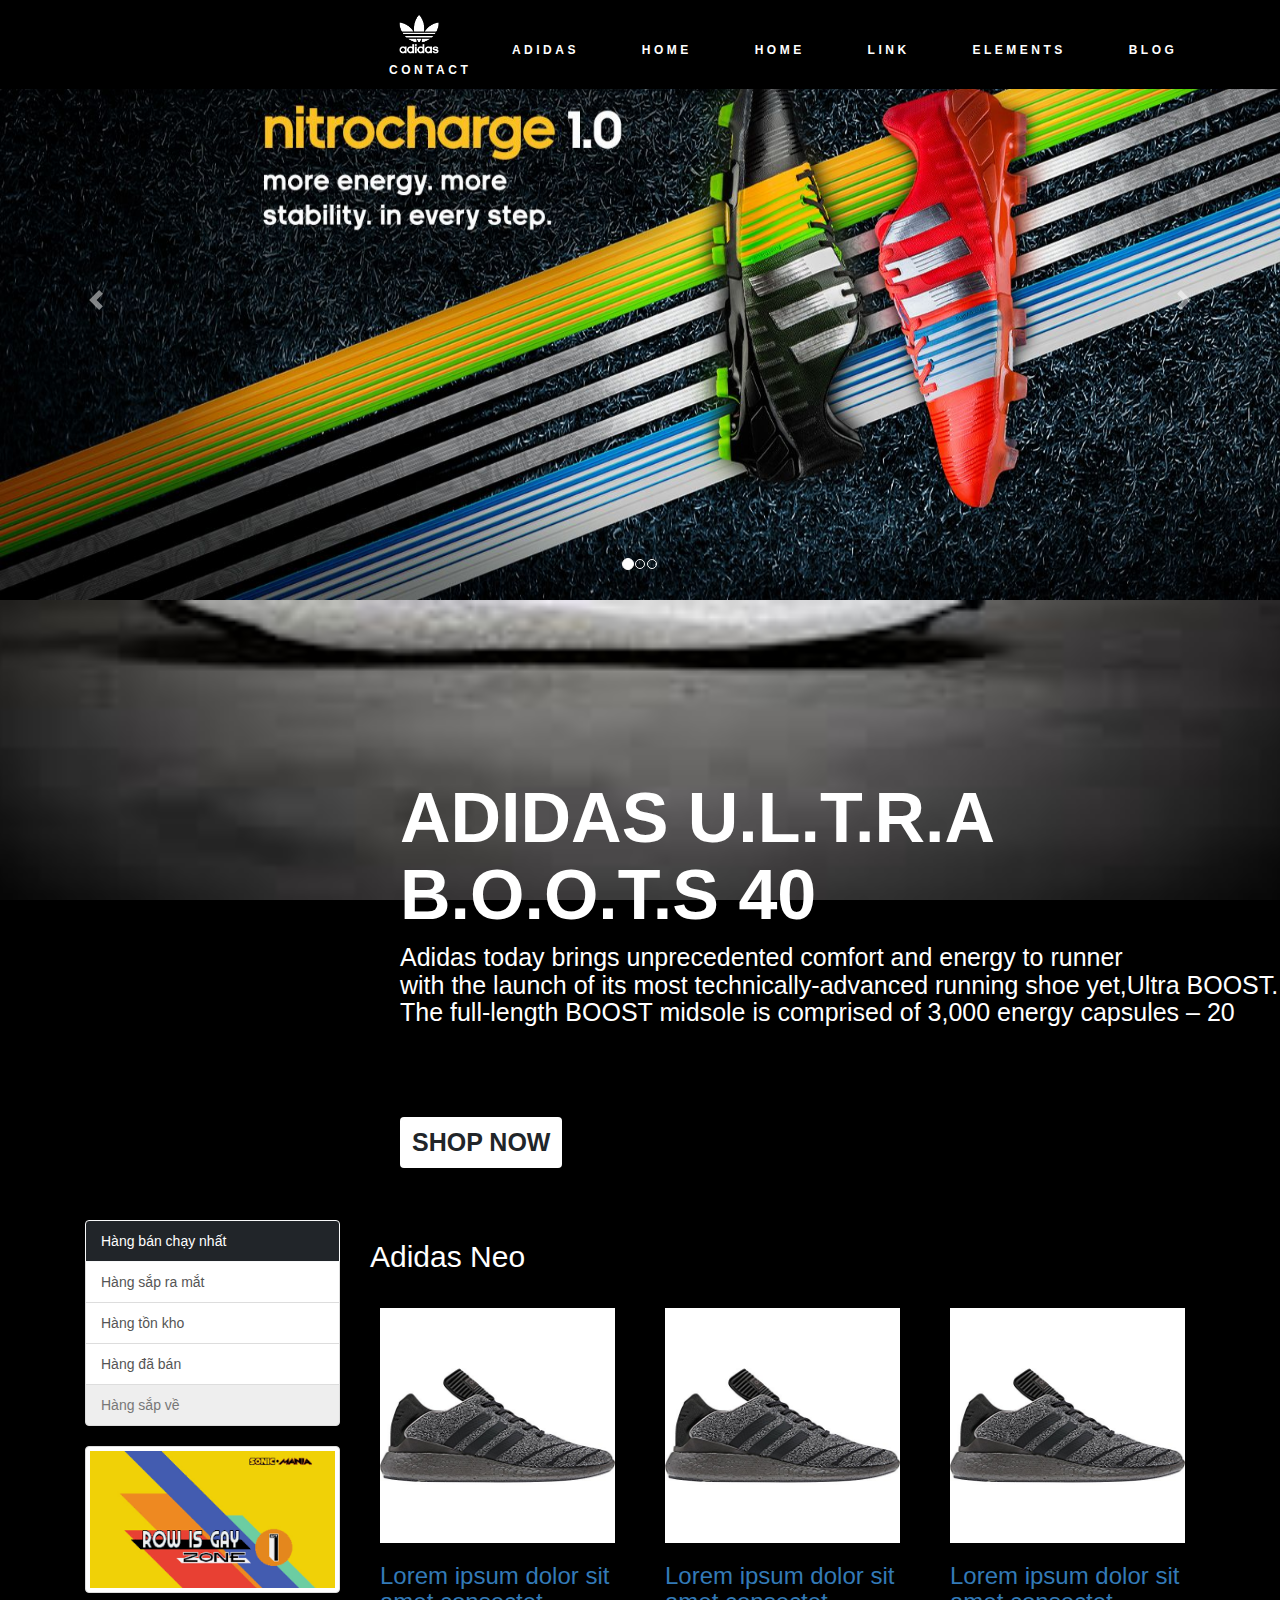
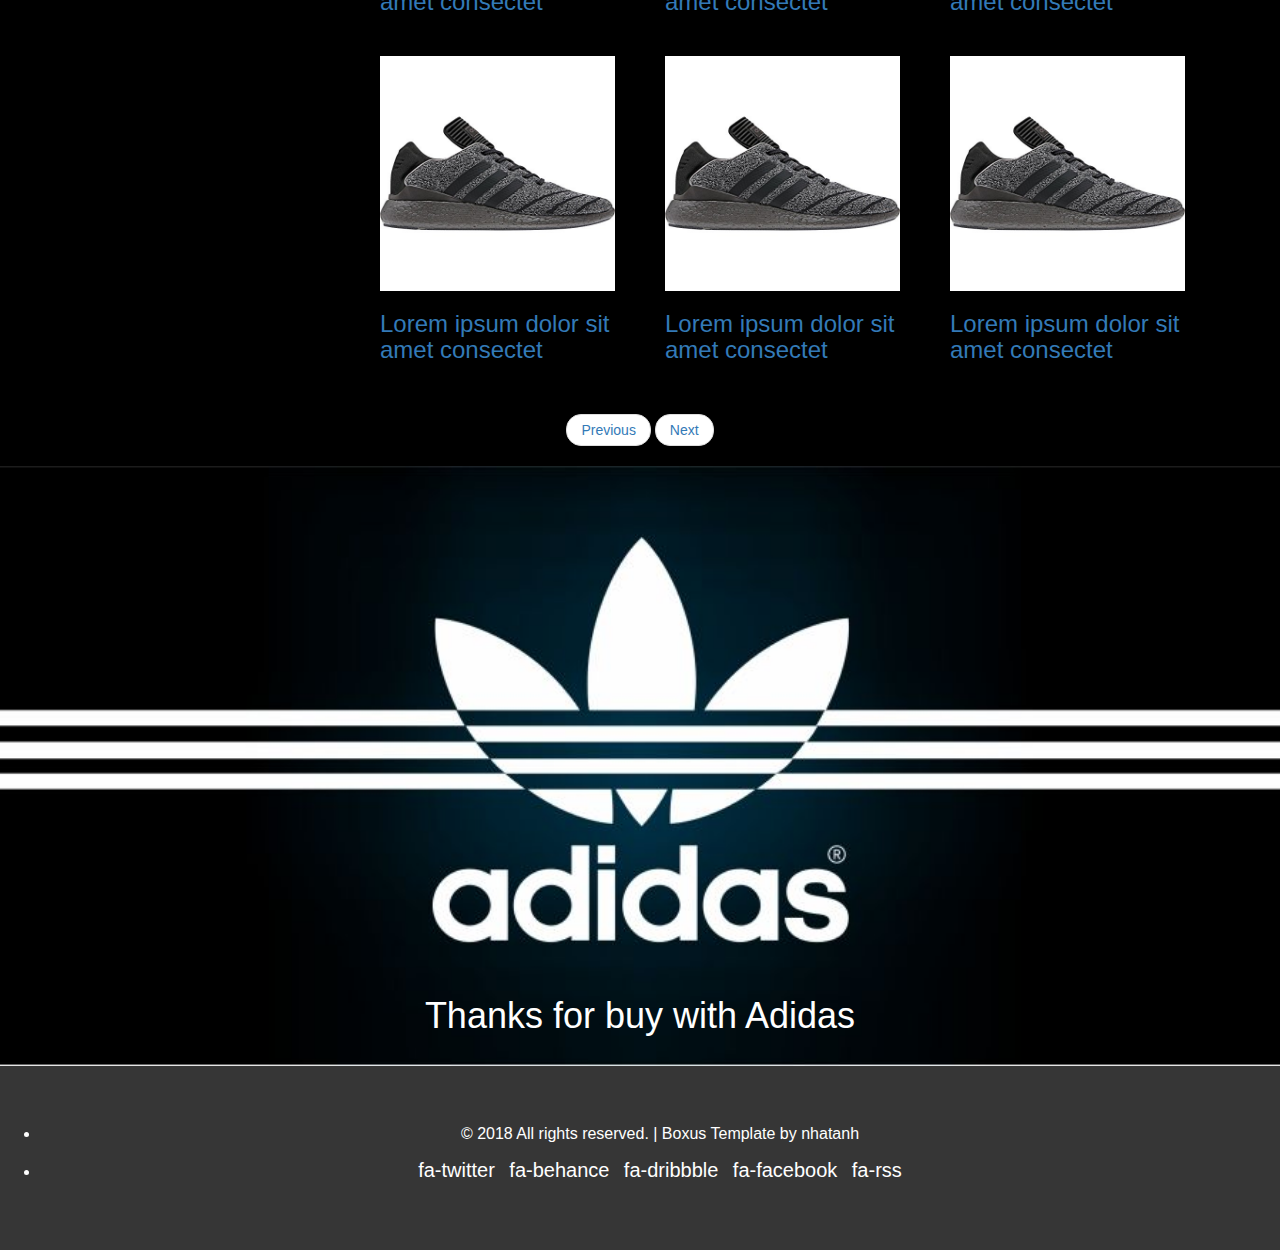
<file: index.html>
<!DOCTYPE html>
<html lang="en">

<head>
    <meta charset="UTF-8">
    <meta name="viewport" content="width=device-width, initial-scale=1.0">
    <meta http-equiv="X-UA-Compatible" content="ie=edge">
    <title>Document</title>
    <link rel="stylesheet" href="css/bootstrap.min.css">
    <link rel="stylesheet" href="https://maxcdn.bootstrapcdn.com/bootstrap/3.3.7/css/bootstrap.min.css">
    <link rel="stylesheet" href="css/style.css">
    <link href="https://fonts.googleapis.com/css?family=Inconsolata" rel="stylesheet">
    <script src="https://ajax.googleapis.com/ajax/libs/jquery/3.3.1/jquery.min.js"></script>
    <script src="https://maxcdn.bootstrapcdn.com/bootstrap/3.3.7/js/bootstrap.min.js"></script>
</head>

<body>

    <header>
        <nav class="main_nav justify-self-end">
            <ul class="nav_items">
                <li> <a href=""><img src="./img/logo.jpg" alt="" class="img-fluid" height="60px" width="60px"></div></a></li>
                <li><a href="index.html"><span>ADIDAS</span></a></li>
                <li class="active"><a href="index.html"><span>Home</span></a></li>
                <li><a href="crew.html"><span>Home</span></a></li>
                <li><a href=""><span>Link</span></a></li>
                <li><a href=""><span>Elements</span></a></li>
                <li><a href=""><span>Blog</span></a></li>
                <li><a href=""><span>Contact</span></a></li>
            </ul>
        </nav>
    </header>

    <main>
        <div class="section">
            <div id="carouselExampleIndicators" class="carousel slide" data-ride="carousel">
                <ol class="carousel-indicators">
                    <li data-target="#carouselExampleIndicators" data-slide-to="0" class="active"></li>
                    <li data-target="#carouselExampleIndicators" data-slide-to="1"></li>
                    <li data-target="#carouselExampleIndicators" data-slide-to="2"></li>
                </ol>
                <div class="carousel-inner">
                    <div class="carousel-item active">
                        <img class="d-block w-100" src="./img/slide_1.jpg" height="600px" width="400" alt="First slide">
                    </div>
                    <div class="carousel-item">
                        <img class="d-block w-100" src="./img/slide_2.jpg" height="600px" width="400" alt="Second slide">
                    </div>
                    <div class="carousel-item">
                        <img class="d-block w-100" src="./img/slide_1.jpg" height="600px" width="400" alt="Third slide">
                    </div>
                </div>
                <a class="carousel-control-prev" href="#carouselExampleIndicators" role="button" data-slide="prev">
                    <span class="carousel-control-prev-icon" aria-hidden="true"></span>
                    <span class="sr-only">Previous</span>
                </a>
                <a class="carousel-control-next" href="#carouselExampleIndicators" role="button" data-slide="next">
                    <span class="carousel-control-next-icon" aria-hidden="true"></span>
                    <span class="sr-only">Next</span>
                </a>
            </div>
        </div>
        <section class="bannershop">
            <div class="row">
                <div class="col">
                    <h1>
                        ADIDAS U.L.T.R.A B.O.O.T.S 40<BR>
                    </h1>
                </div>
            </div>
            <div class="row">
                <div class="col">
                    <h2>Adidas today brings unprecedented comfort and energy to runner<br>
                        with the launch of its most technically-advanced running shoe yet,Ultra BOOST.<Br>
                        The full-length BOOST midsole is comprised of 3,000 energy capsules – 20<br>
                    </h2>
                </div>
            </div>
            <div class="row">
                <div class="col">
                    <p>
                        <a href="#" class="btn btn-light">Shop Now</a>
                    </p>
                </div>
            </div>
        </section>
        <section class="shop">
            <div class="container">
                <div class="row">
                    <div class="col-md-3">
                        <div class="list-group">
                            <a href="#" class="list-group-item list-group-item-action active">
                                Hàng bán chạy nhất
                            </a>
                            <a href="#" class="list-group-item list-group-item-action">Hàng sắp ra mắt</a>
                            <a href="#" class="list-group-item list-group-item-action">Hàng tồn kho</a>
                            <a href="#" class="list-group-item list-group-item-action">Hàng đã bán</a>
                            <a href="#" class="list-group-item list-group-item-action disabled">Hàng sắp về</a>
                        </div>
                        <div class="mt-4">
                            <img src="./img/gayzone.png" alt="" class="img-fluid img-thumbnail">
                        </div>
                    </div>
                    <div class="col-md-9">
                        <div class="row">
                            <div class="col mt-4 mt-md-0">
                                <h2>Adidas Neo</h2>
                            </div>
                        </div>
                        <div class="row mt-4">
                            <div class="col-md-6 col-lg-4 mb-3">
                                <figure>
                                    <img src="./img/giay1.jpg" alt="" class="img-fluid">
                                    <figcaption>
                                        <a href="#">
                                            <h3>Lorem ipsum dolor sit amet consectet</h3>
                                        </a>
                                    </figcaption>
                                </figure>
                            </div>
                            <div class="col-md-6 col-lg-4 mb-3">
                                <figure>
                                    <img src="./img/giay1.jpg" alt="" class="img-fluid">
                                    <figcaption>
                                        <a href="#">
                                            <h3>Lorem ipsum dolor sit amet consectet</h3>
                                        </a>
                                    </figcaption>
                                </figure>
                            </div>
                            <div class="col-md-6 col-lg-4 mb-3">
                                <figure>
                                    <img src="./img/giay1.jpg" alt="" class="img-fluid">
                                    <figcaption>
                                        <a href="#">
                                            <h3>Lorem ipsum dolor sit amet consectet</h3>
                                        </a>
                                    </figcaption>
                                </figure>
                            </div>
                            <div class="col-md-6 col-lg-4 mb-3">
                                <figure>
                                    <img src="./img/giay1.jpg" alt="" class="img-fluid">
                                    <figcaption>
                                        <a href="#">
                                            <h3>Lorem ipsum dolor sit amet consectet</h3>
                                        </a>
                                    </figcaption>
                                </figure>
                            </div>
                            <div class="col-md-6 col-lg-4 mb-3">
                                <figure>
                                    <img src="./img/giay1.jpg" alt="" class="img-fluid">
                                    <figcaption>
                                        <a href="#">
                                            <h3>Lorem ipsum dolor sit amet consectet</h3>
                                        </a>
                                    </figcaption>
                                </figure>
                            </div>
                            <div class="col-md-6 col-lg-4 mb-3">
                                <figure>
                                    <img src="./img/giay1.jpg" alt="" class="img-fluid">
                                    <figcaption>
                                        <a href="#">
                                            <h3>Lorem ipsum dolor sit amet consectet</h3>
                                        </a>
                                    </figcaption>
                                </figure>
                            </div>
                        </div>
                    </div>
                </div>
            </div>
        </section>
        <ul class="pager">
            <li><a href="#">Previous</a></li>
            <li><a href="#">Next</a></li>
        </ul>
        <div class="thanks">
            <div class="row">
                <div class="col">
                    <h1>Thanks for buy with Adidas</h1>
                </div>
            </div>
        </div>
    </main>

    <footer>
        <div class="footer content-1170 center-relative">
            <ul>
                <li class="copyright-footer">
                    © 2018 All rights reserved. | Boxus Template by <a href="nhatanh" target="_blank">nhatanh</a>
                </li>
                <li class="social-footer">
                    <a href="#"><span class="fa fa-twitter">fa-twitter</span></a>
                    <a href="#"><span class="fa fa-behance">fa-behance</span></a>
                    <a href="#"><span class="fa fa-dribbble">fa-dribbble</span></a>
                    <a href="#"><span class="fa fa-facebook">fa-facebook</span></a>
                    <a href="#"><span class="fa fa-rss">fa-rss</span></a>
                </li>
            </ul>
        </div>
    </footer>


    <script src="js/jquery-3.3.1.slim.min.js"></script>
    <script src="js/popper.min.js"></script>
    <script src="js/bootstrap.min.js"></script>
</body>

</html>
</file>
<file: css/style.css>
.main_nav
{
    position: fixed;
    padding-top: 1.5rem;
    background: #000000;
    padding-left: 30rem;
    text-align: left;
    z-index: 1000;
    width: 100%;
}
.nav_items
{
	height: 100%;
}
.nav_items li
{
	display: inline-block;
	margin-left: 35px;
	height: 100%;
} 
.nav_items li a
{
	font-size: 12px;
	font-weight: 600;
	text-transform: uppercase;
	color: #fff;
	letter-spacing: 3.5px;
	height: 100%;
	display: -webkit-box;
	display: -moz-box;
	display: -ms-flexbox;
	display: -webkit-flex;
	display: flex;
	flex-direction: column;
	justify-content: center;
	align-items: center;
	padding-left: 14px;
	padding-right: 10px;
}
.nav_items li.active a
{
	color: #FFFFFF;
}
.nav_items li:hover
{
	background: #000000;
}
.nav_items li:hover a
{
	color: #FFFFFF;
}

.lines {
    background: white;
    margin-bottom: 2rem;
}
.lines .breadcrumb {
    margin-bottom: 0;
    background: none;
    padding: .75rem 0;
}
.bannershop {
    background-image: url('../img/ub.jpg');
    background-attachment: fixed;
    background-size: cover;
    background-position: center;
    background-repeat: no-repeat;
    min-height: 600px;
    padding-top: 16rem;
    padding-bottom: 2rem;
}

.bannershop h1 {
    padding-left:40rem;
    margin-bottom: 1rem;
    color: #fff;
    font-size: 70px;
    font-weight: bold;

}

.bannershop h2 {
    padding-left:40rem;
    margin-top: 0;
    margin-bottom: 1rem;
    color: #fff;
    font-size: 25px;
    padding-bottom:3rem;
}

.bannershop .btn-light {
    margin-left:40rem;
    margin-top: 5rem;
    padding-top: 3rem;
    padding: 0.8rem 1.2rem;
    text-transform: uppercase;
    background: #FFF;
    border: 0;
    text-align: center;
    font-size: 25px;
    font-weight: bold;
}
.shop{
    padding-top: 2rem;
}
.shop h2{
    color:#fff;

}
.shop figure {
  
    padding: 1rem
}
.shop figure:hover {
    box-shadow: 0 0 15px rgba(179, 179, 179, 0.75);

}
.list-group-item.active, .list-group-item.active:focus, .list-group-item.active:hover {
    z-index: 2;
    color: #fff;
    background-color: #212529;
    border-color: #f8f9fa;
}
body{
    background: black;
}
h1{
    color: white;
}
.thanks {
    background-image: url('../img/banner_1.jpg');
    background-size: cover;
    background-position: center;
    background-repeat: no-repeat;
    min-height: 600px;
    padding-top: 16rem;
    padding-bottom: 2rem;
}
.thanks h1{
    align-content: center;
    text-align: center;
    padding-top: 35rem;
}
footer
{
    background-color: #363636;
}

.footer
{
    font-size: 16px;
    line-height: 36px;
    clear: both;
    color: #fff;
    text-align: center;    
    padding: 50px 0;
}

.footer-left, .footer-right
{
    width: 510px;
}

.footer-right
{
    margin-left: 370px;
}

.footer a
{
    color: #fff;
}

.social-footer a 
{
    margin: 0 5px;
    font-size: 20px;
}
</file>
